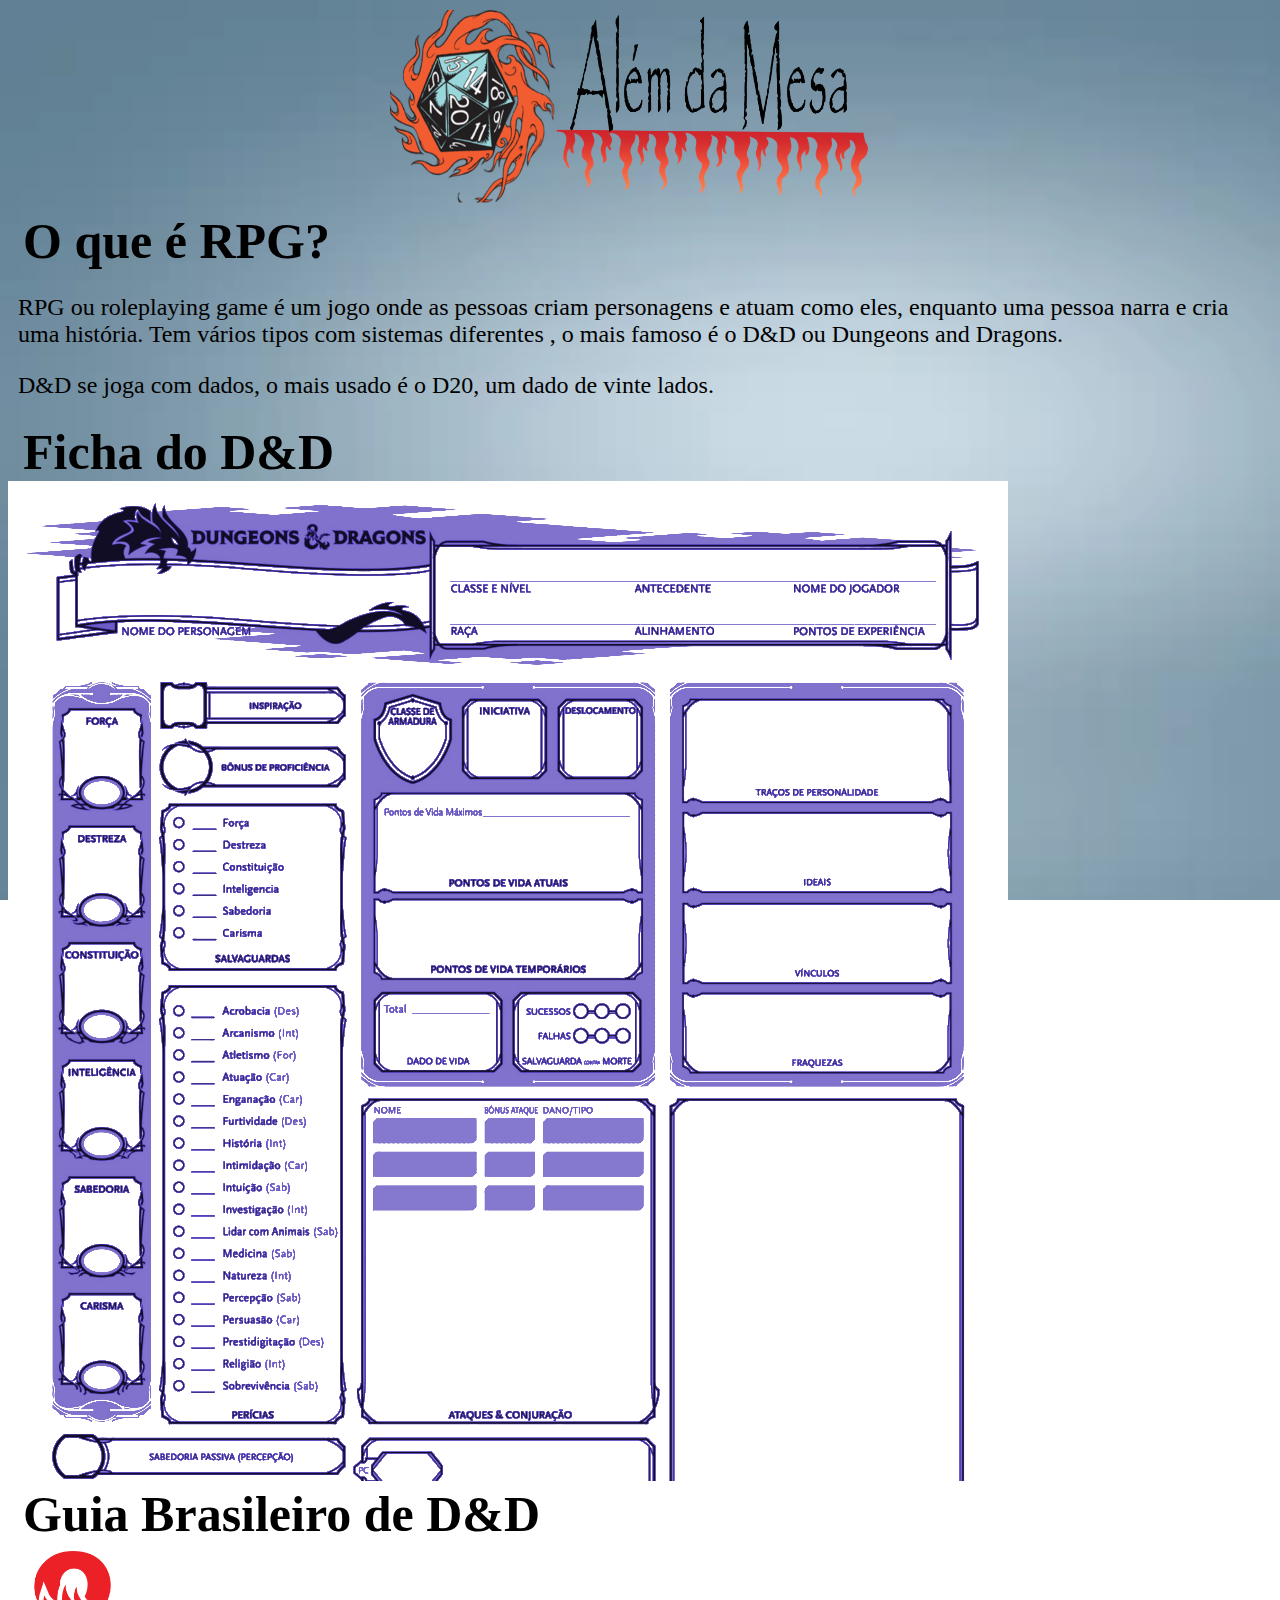
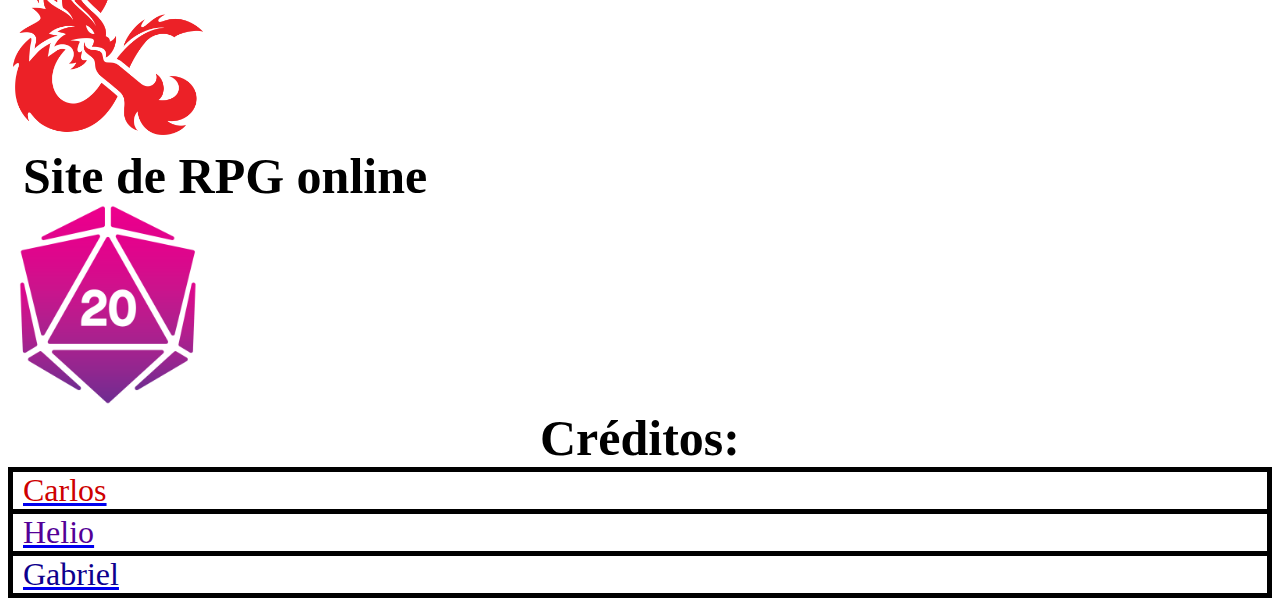
<file: Projeto2TIB-main/index.html>
<!DOCTYPE html>
<html>
<head>
    <link rel="icon" type ="image/x-icon" href="imagens/d20.png">
    <meta charset='utf-8'>
    <meta http-equiv='X-UA-Compatible' content='IE=edge'>
    <title>Além da Mesa</title>
    <meta name='viewport' content='width=device-width, initial-scale=1'>
    <link rel='stylesheet' href='style.css'>
</head>
<body class="Imagemfundo">
    <center><img src="imagens/além.png" alt="Além da mesa" id="Alem"> <br></center>
    <strong class="Strongsize">O que é RPG?</strong>
    <p>
       RPG ou roleplaying game é um jogo onde as pessoas criam personagens e atuam como eles, 
       enquanto uma pessoa narra e cria uma história. Tem vários tipos com sistemas diferentes , o mais famoso é o D&D
       ou Dungeons and Dragons. 
    </p>
    <p>D&D se joga com dados, o mais usado é o D20, um dado de vinte lados.</p>
    <strong class="Strongsize">Ficha do D&D</strong><br>
    <picture>
    <source media="(min-width: 650px)" srcset="imagens/Ficha.png">
    <source media="(min-width: 465px)" srcset="imagens/ficha2.png">
    <img src="imagens/ficha3.jpg" alt="ficha">
    </picture><br>
    <strong class="Strongsize">Guia Brasileiro de D&D</strong><br>
    <a href="https://dnd.wizards.com/pt-BR">
        <img src="imagens/D.png" alt="DD" id="ded">
    </a><br>
    <strong class="Strongsize">Site de RPG online</strong><br>
    <a href="https://roll20.net">
    <img src="imagens/R20.png" alt="roll20" usemap="#dado" width="200" height="200"></img>
    <map name="dado">
        <area shape="poly" coords="100,200,20,180,30,40,100,20,180,40,180,180">
    </map>
    </a>
      <center><strong class="Strongsize">Créditos:</strong></center>
    <a href="https://github.com/CarlosEduFR"><p id="CreditosC">Carlos</p></a>
    <a href="https://instagram.com/saint.ykt?igshid=YmMyMTA2M2Y="><p id="CreditosH">Helio</p></a>
    <a href="https://github.com/GabrielLimaSA"><p id="CreditosG">Gabriel</p></a>
</body>
</html>
</file>
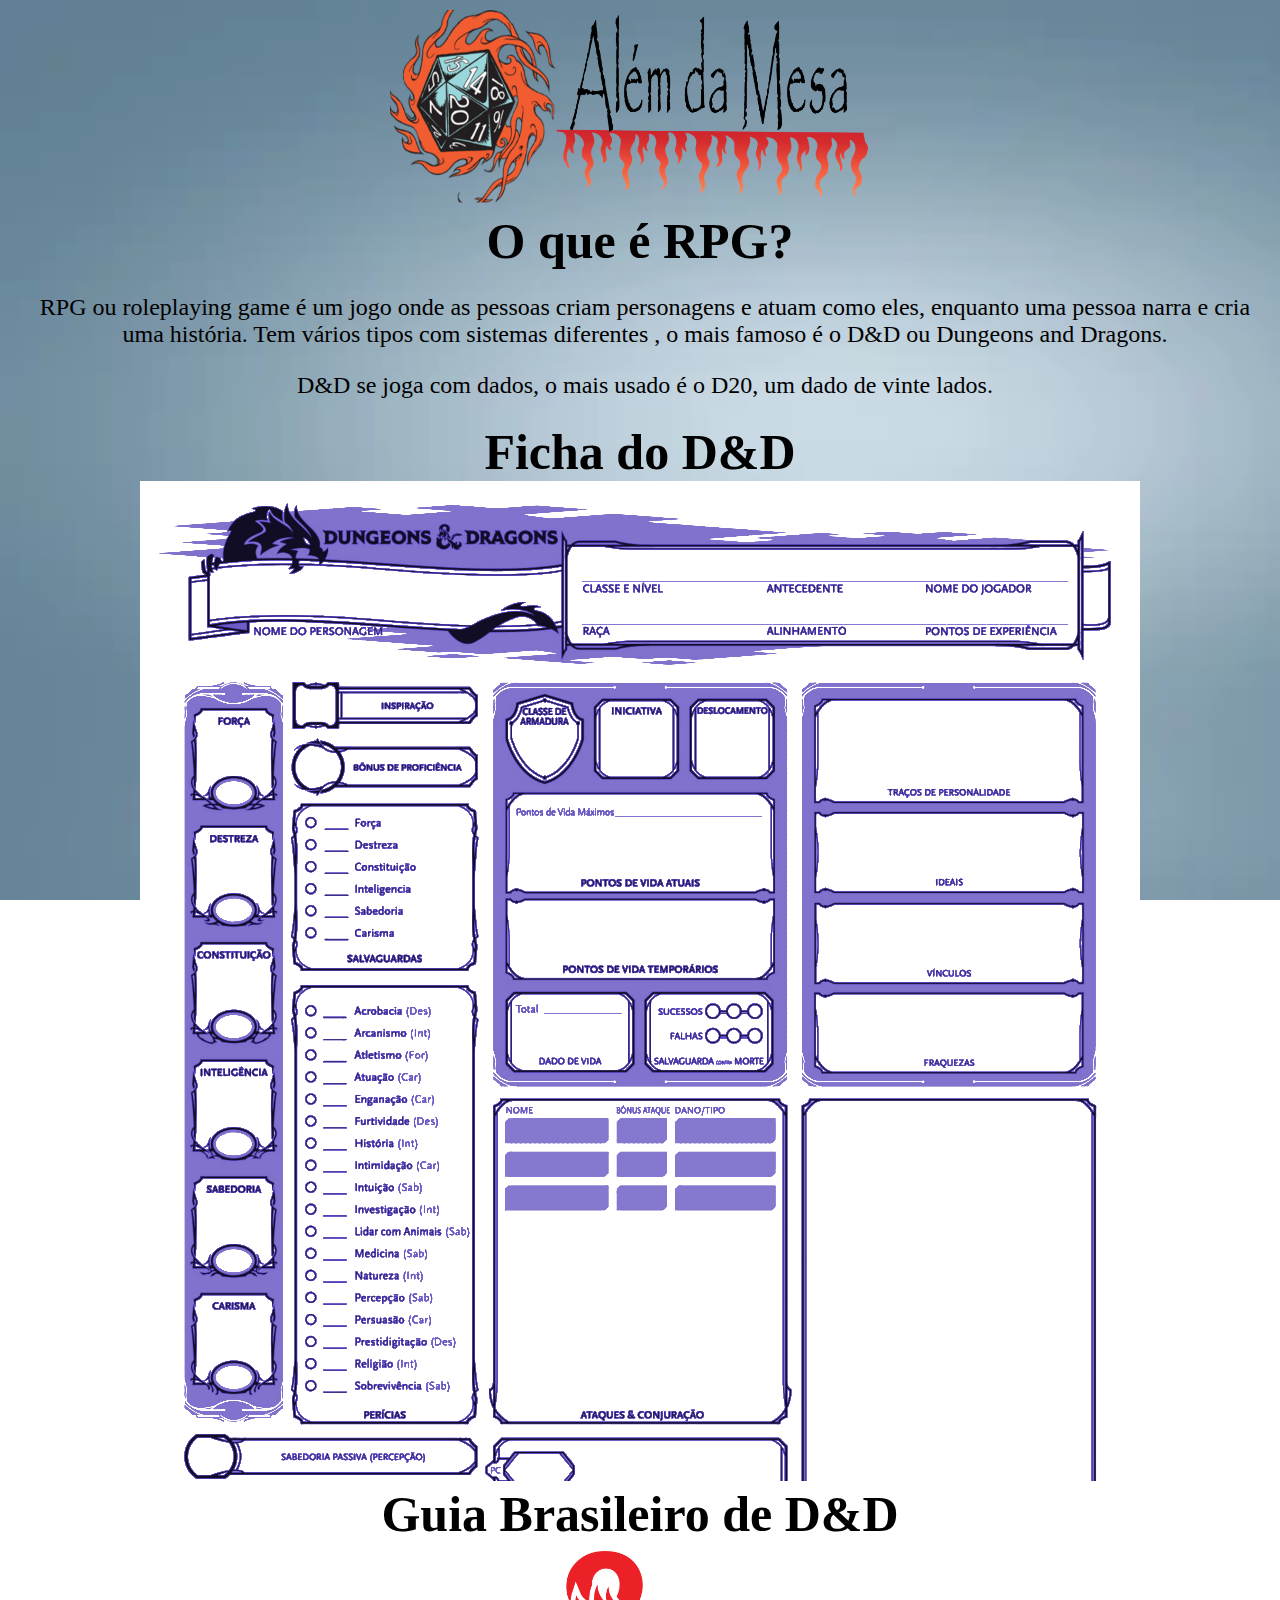
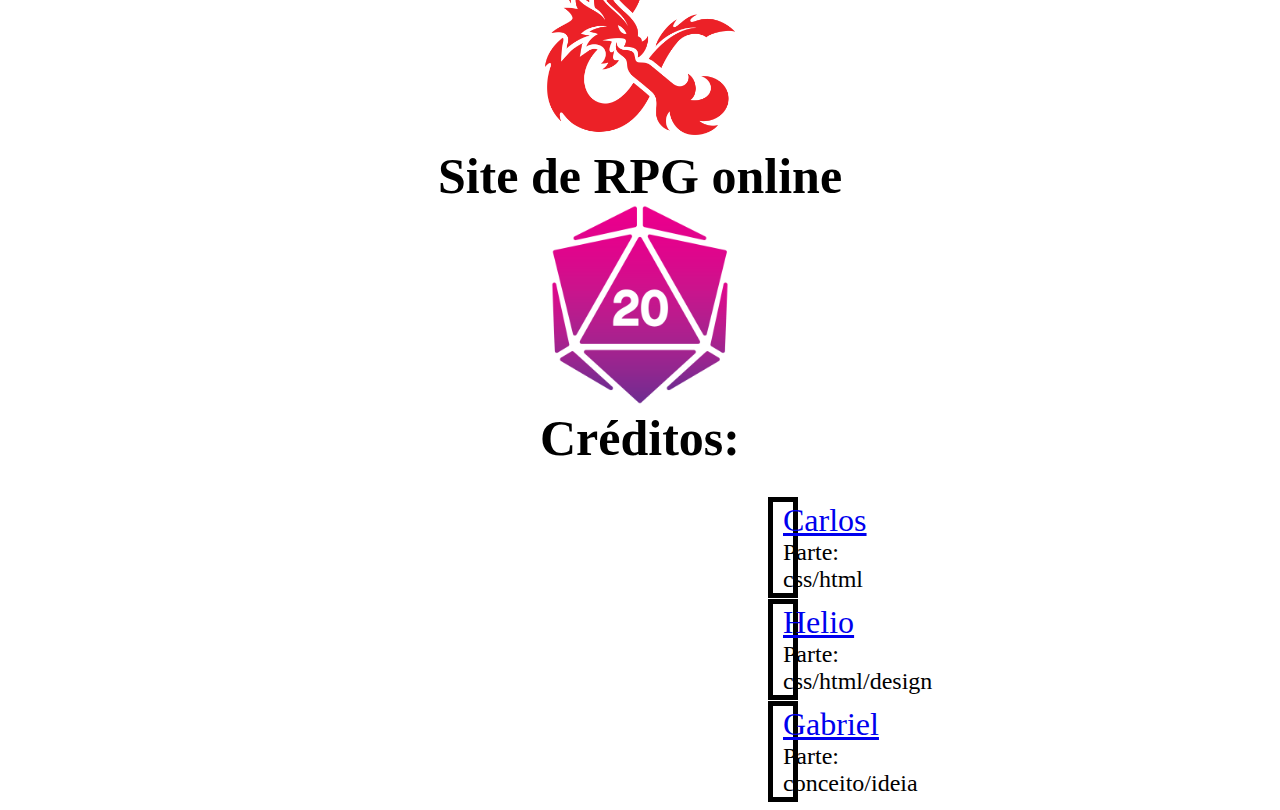
<file: Trabalho-2-tib-main/Projeto2TIB-main/index.html>
<!DOCTYPE html>
<html>
<head>
    <link rel="icon" type ="image/x-icon" href="imagens/d20.png">
    <meta charset='utf-8'>
    <meta http-equiv='X-UA-Compatible' content='IE=edge'>
    <title>Além da Mesa</title>
    <meta name='viewport' content='width=device-width, initial-scale=1'>
    <link rel='stylesheet' href='style.css'>
</head>
<body class="Imagemfundo">
    <center><img src="imagens/além.png" alt="Além da mesa" id="Alem"> <br>
    <strong class="Strongsize">O que é RPG?</strong>
    <p>
       RPG ou roleplaying game é um jogo onde as pessoas criam personagens e atuam como eles, 
       enquanto uma pessoa narra e cria uma história. Tem vários tipos com sistemas diferentes , o mais famoso é o D&D
       ou Dungeons and Dragons. 
    </p>
    <p>D&D se joga com dados, o mais usado é o D20, um dado de vinte lados.</p>
    <strong class="Strongsize">Ficha do D&D</strong><br>
    <picture>
    <source media="(min-width: 650px)" srcset="imagens/Ficha.png">
    <source media="(min-width: 465px)" srcset="imagens/ficha2.png">
    <img src="imagens/ficha3.jpg" alt="ficha">
    </picture><br>
    <strong class="Strongsize">Guia Brasileiro de D&D</strong><br>
    <a href="https://dnd.wizards.com/pt-BR">
        <img src="imagens/D.png" alt="DD" id="ded">
    </a><br>
    <strong class="Strongsize">Site de RPG online</strong><br>
    <a href="https://roll20.net">
    <img src="imagens/R20.png" alt="roll20" usemap="#dado" width="200" height="200"></img>
    <map name="dado">
        <area shape="poly" coords="100,200,20,180,30,40,100,20,180,40,180,180">
    </map>
    </a>
      <center><strong class="Strongsize">Créditos:</strong></center>
    <center><a href="https://github.com/CarlosEduFR"></center><p id="CreditosC">Carlos</p></a>
    <p class="pcredito">Parte:<br> css/html</p>
    <center><a href="https://instagram.com/saint.ykt?igshid=YmMyMTA2M2Y="></center><p id="CreditosH">Helio</p></a>
    <p class="pcredito">Parte:<br> css/html/design</p>
    <center><a href="https://github.com/GabrielLimaSA"></center><p id="CreditosG">Gabriel</p></a>
    <p class="pcredito">Parte:<br> conceito/ideia</p>
</body>
</html>
</file>
<file: Projeto2TIB-main/style.css>
.Imagemfundo {
    background-image: url('imagens/background.jpg');
    background-repeat: no-repeat;
    background-attachment: fixed;
    background-size: cover;
}
.CorFundo1 {
        background-color: rgb(150, 150, 150);
          }
.Strongsize{
    font-size: 50px;
    padding: 15px;
    margin: auto;
}
#CreditosC {
    color: rgb(206, 0, 0);
    font-size: xx-large;
    border: 5px solid black;
    border-bottom: 3px;
    margin: auto;
    padding-left: 10px;

}
#CreditosH {
       color: rgb(83, 0, 151);
       font-size: xx-large;
       border: 5px solid black;
       margin: auto;
       padding-left: 10px;

}
#CreditosG {
       color: rgb(14, 0, 141);
       font-size: xx-large;
       border: 5px solid black;
       border-top: 0px;
       margin: auto;
       padding-left: 10px; 
} 
#Alem {
    width: 500px;
    height: 200px;
    
}   
p {
    color: rgb(0, 0, 0);
    padding-left: 10px;
    font-size: x-large;
}
#ded{
    width: 200px;
}
</file>
<file: Trabalho-2-tib-main/Projeto2TIB-main/style.css>
.Imagemfundo {
    background-image: url('imagens/background.jpg');
    background-repeat: no-repeat;
    background-attachment: fixed;
    background-size: cover;
}
.CorFundo1 {
        background-color: rgb(150, 150, 150);
          }
.Strongsize{
    font-size: 50px;
    padding: 15px;
    margin: auto;
}
#CreditosC {
    color: rgb(83, 0, 151);
    font-size: xx-large;
    border: 5px solid black;
    border-bottom: 0px;
    margin: 760px;
    margin-bottom: 0px;
    margin-top: 30px;
    padding-right: 10px;
    padding-left: 10px;

}
#CreditosH {
       color: rgb(83, 0, 151);
       font-size: xx-large;
       border: 5px solid black;
       border-bottom: 0px;
       margin: 760px;
       margin-top: 1px;
       margin-bottom: 0px;
       padding-left: 10px;
       padding-right: 10px;

}
#CreditosG {
    color: rgb(83, 0, 151);
       font-size: xx-large;
       border: 5px solid black;
       border-bottom: 0px;
       margin: 760px;
       margin-top: 1px;
       margin-bottom: 0px;
       padding-left: 10px;
       padding-right: 10px;
}
.pcredito {
    border: 5px solid black;
    border-top: 0px;
    margin: 760px;
    margin-bottom: 1px;
    margin-top: 0px;
    padding-right: 10px;
} 
#Alem {
    width: 500px;
    height: 200px;
    
}   
p {
    color: rgb(0, 0, 0);
    padding-left: 10px;
    font-size: x-large;
}
#ded{
    width: 200px;
}
</file>
